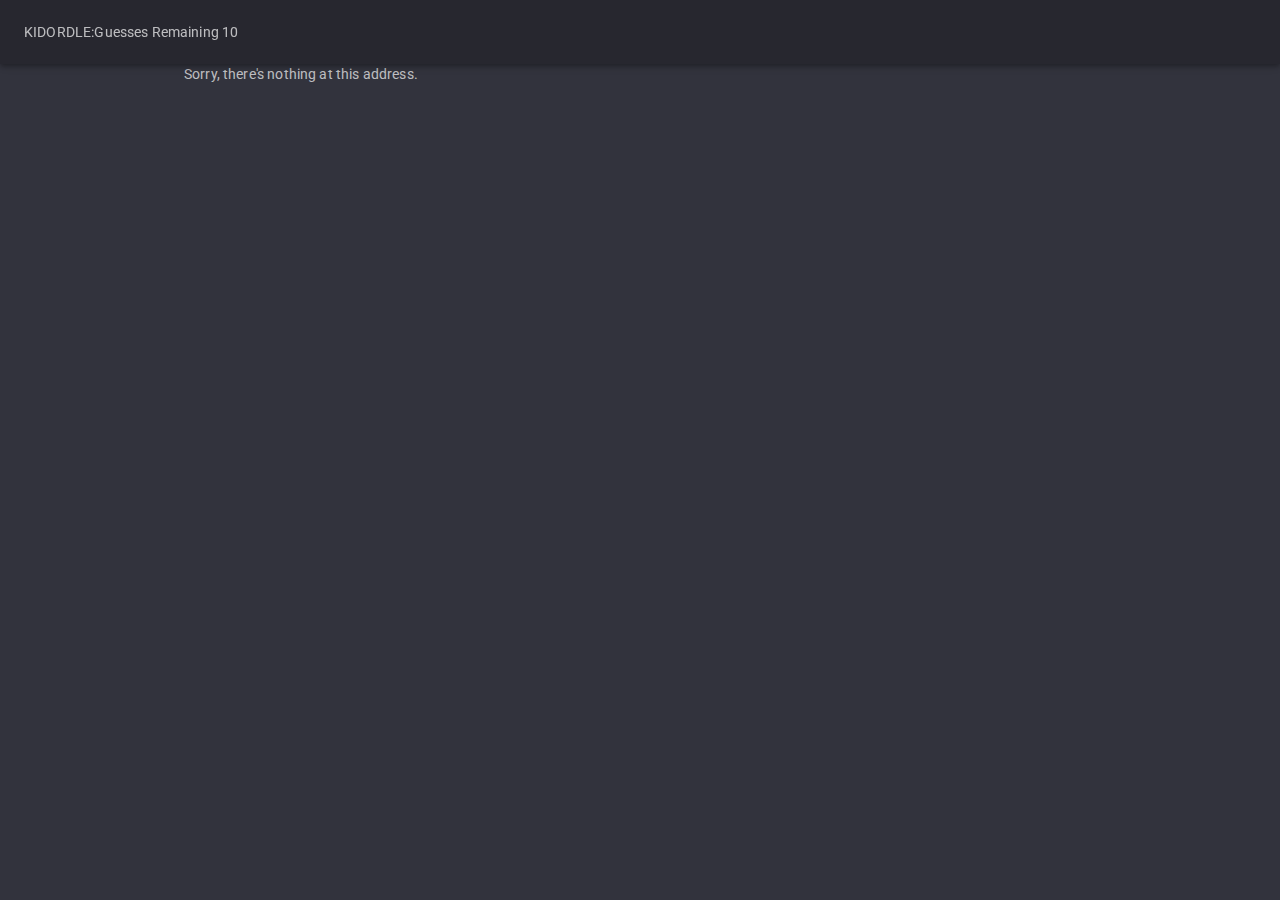
<file: Kidordle.UI/wwwroot/index.html>
<!DOCTYPE html>
<html lang="en">

<head>
    <meta charset="utf-8" />
    <meta name="viewport" content="width=device-width,initial-scale=1.0" />
    <title>Kidordle.UI</title>
    <base href="/" />
    <link rel="stylesheet" href="css/app.css" />
    <link rel="icon" type="image/png" href="favicon.png" />
    <link href="Kidordle.UI.styles.css" rel="stylesheet" />
    <link href="https://fonts.googleapis.com/css?family=Roboto:300,400,500,700&display=swap" rel="stylesheet" />
    <link href="_content/MudBlazor/MudBlazor.min.css" rel="stylesheet" />
</head>

<body>
    <div id="app">
        <svg class="loading-progress">
            <circle r="40%" cx="50%" cy="50%" />
            <circle r="40%" cx="50%" cy="50%" />
        </svg>
        <div class="loading-progress-text"></div>
    </div>

    <div id="blazor-error-ui">
        An unhandled error has occurred.
        <a href="" class="reload">Reload</a>
        <a class="dismiss">🗙</a>
    </div>
    <script src="_framework/blazor.webassembly.js"></script>
    <script src="_content/MudBlazor/MudBlazor.min.js"></script>
</body>

</html>
</file>
<file: Kidordle.UI/wwwroot/css/app.css>
﻿﻿@import url("loading.css");

html, body {
    font-family: 'Helvetica Neue', Helvetica, Arial, sans-serif;
}

h1:focus {
    outline: none;
}

a, .btn-link {
    color: #0071c1;
}

.btn-primary {
    color: #fff;
    background-color: #1b6ec2;
    border-color: #1861ac;
}

.content {
    padding-top: 1.1rem;
}

.valid.modified:not([type=checkbox]) {
    outline: 1px solid #26b050;
}

.invalid {
    outline: 1px solid red;
}

.validation-message {
    color: red;
}

#blazor-error-ui {
    background: lightyellow;
    bottom: 0;
    box-shadow: 0 -1px 2px rgba(0, 0, 0, 0.2);
    display: none;
    left: 0;
    padding: 0.6rem 1.25rem 0.7rem 1.25rem;
    position: fixed;
    width: 100%;
    z-index: 1000;
}

#blazor-error-ui .dismiss {
    cursor: pointer;
    position: absolute;
    right: 0.75rem;
    top: 0.5rem;
}

.blazor-error-boundary {
    background: url([data-uri]) no-repeat 1rem/1.8rem, #b32121;
    padding: 1rem 1rem 1rem 3.7rem;
    color: white;
}

.blazor-error-boundary::after {
    content: "An error has occurred."
}

.black-gold-container {
    background-color: black !important;
    color: wheat !important;
}

.key-button {
    min-width: 28px !important;
    width: 100% !important;
    font-weight: bold !important;
}

.tile {
    width: 15vw;
    height: 15vw;
    max-width: 32px;
    max-height: 32px;
    font-size: 1.5rem;
    line-height: 1.5rem;
    justify-content: center;
    align-items: center;
    display: inline-flex;
    margin: 0 3px 0 3px;
    text-transform: uppercase;
    user-select: none;
}
</file>
